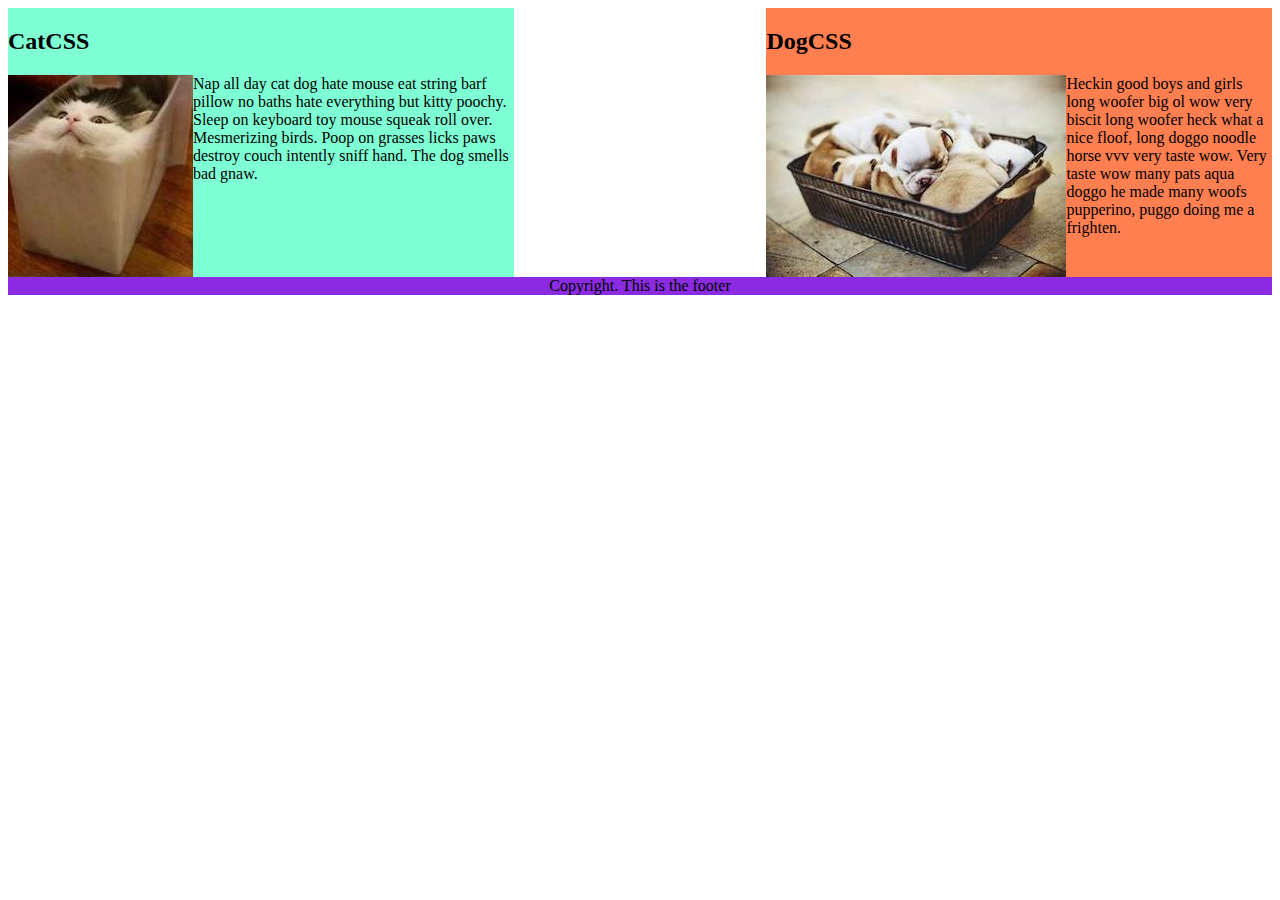
<file: CSS/index.html>
<!DOCTYPE html>
<html lang="en">

<!-- TODO
1. Make both paragraph elements wrap around the image.
2. Use Float to move the cat div to the left and the dog div to the right.
3. Use clear to make the footer go below both the cat and dog div. -->

<head>
  <meta charset="UTF-8">
  <title>CSS Float</title>
  <style>
    div {
      display: inline-block;
      width: 40%;
    }
    img {
      float: left;
    }
    .cat {
      background-color: aquamarine;
      float: left;
    }

    .dog {
      background-color: coral;
      float: right;
    }

    footer {
      clear: both;
      text-align: center;
      background-color: blueviolet;
    }
  </style>
</head>

<body>
  <div class="cat">
    <h2>CatCSS</h2>

    <img src="cat.jpeg" alt="cat in a box" />
    <p class="first-paragraph">Nap all day cat dog hate mouse eat string barf pillow no baths hate everything but kitty
      poochy. Sleep on keyboard
      toy
      mouse squeak roll over. Mesmerizing birds. Poop on grasses licks paws destroy couch intently sniff hand. The dog
      smells
      bad gnaw.</p>
  </div>
  <div class="dog">
    <h2>DogCSS</h2>
    <img src="dog.jpeg" alt="dogs in a box" />
    <p class="second-paragraph">Heckin good boys and girls long woofer big ol wow very biscit long woofer heck what a
      nice
      floof, long doggo noodle
      horse vvv very taste wow. Very taste wow many pats aqua doggo he made many woofs pupperino, puggo doing me a
      frighten.</p>
  </div>

  <footer>Copyright. This is the footer</footer>
</body>

</html>
</file>
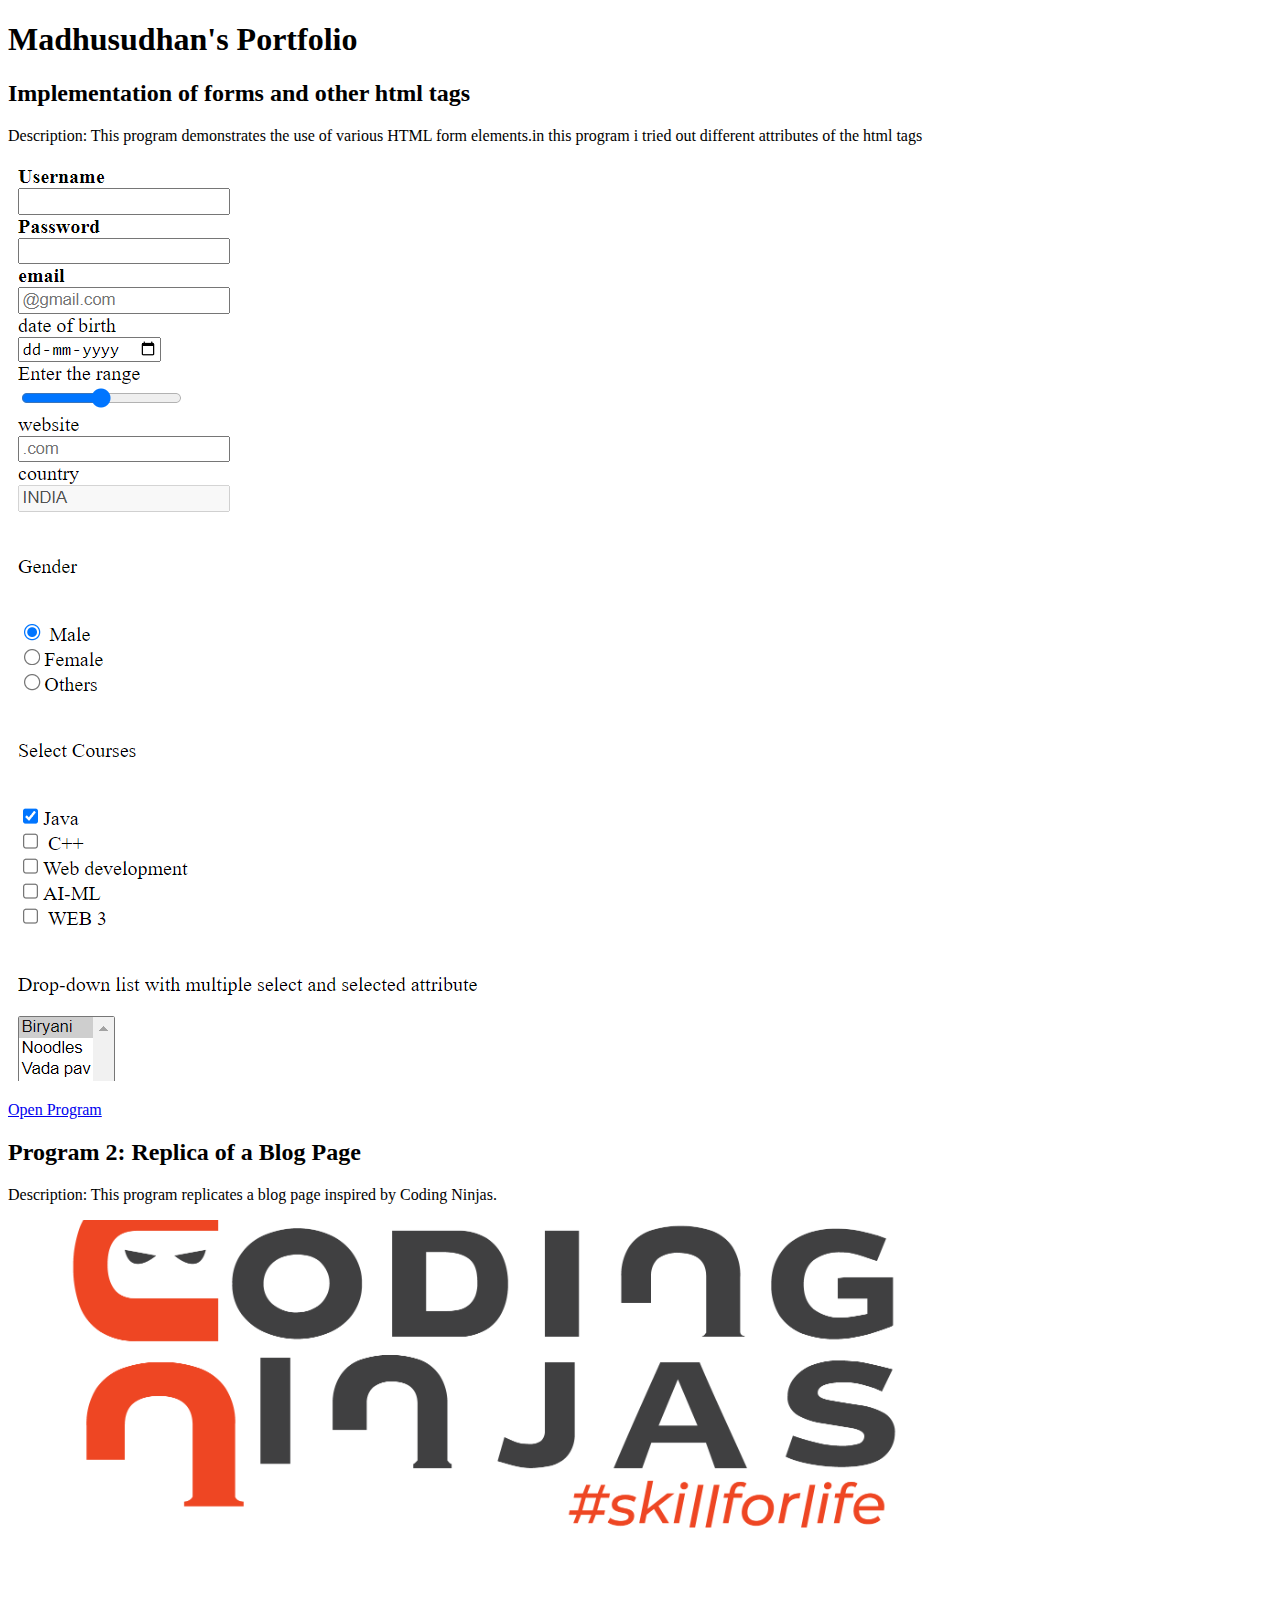
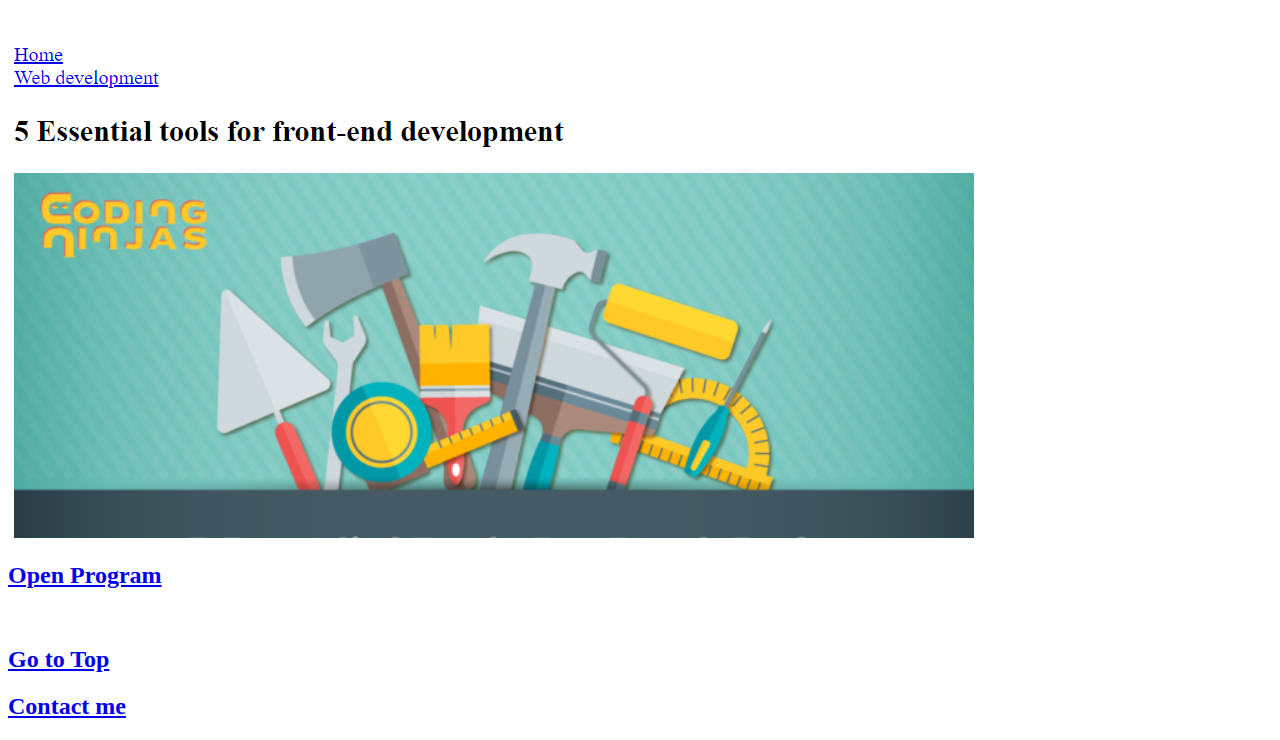
<file: Portfolio/index.html>
<!DOCTYPE html>
<html lang="en">
<head>
    <meta charset="UTF-8">
    <meta name="viewport" content="width=device-width, initial-scale=1.0">
    <title>HTML Showcase</title>
    <style>
        
    </style>
</head>
<body>
    <h1>Madhusudhan's Portfolio</h1>

    <!-- Program 1: Forms Implementation -->
    <h2>Implementation of forms and other html tags</h2>
    <p>Description: This program demonstrates the use of various HTML form elements.in this program i tried out different attributes of the html tags</p>
    <img src="./images/forms.png"  alt="Program 1">
    <p><a href="./forms.html" target="_blank">Open Program </a></p>

    <!-- Program 2: Replica of a Blog Page -->
    <h2>Program 2: Replica of a Blog Page</h2>
    <p>Description: This program replicates a blog page inspired by Coding Ninjas.</p>
    <img src="./images/blog.png"  alt="Program 2">
    
    <h2><a href="./blogrem.html" target="_blank">Open Program</a></h2>
    <br>
    <h2><a href=".#">Go to Top</a></h2>

    
    <h2><a href="Portfolio\public\contact.html" target="_blank">Contact me</a></body></h2>

</body>
</html>
</file>
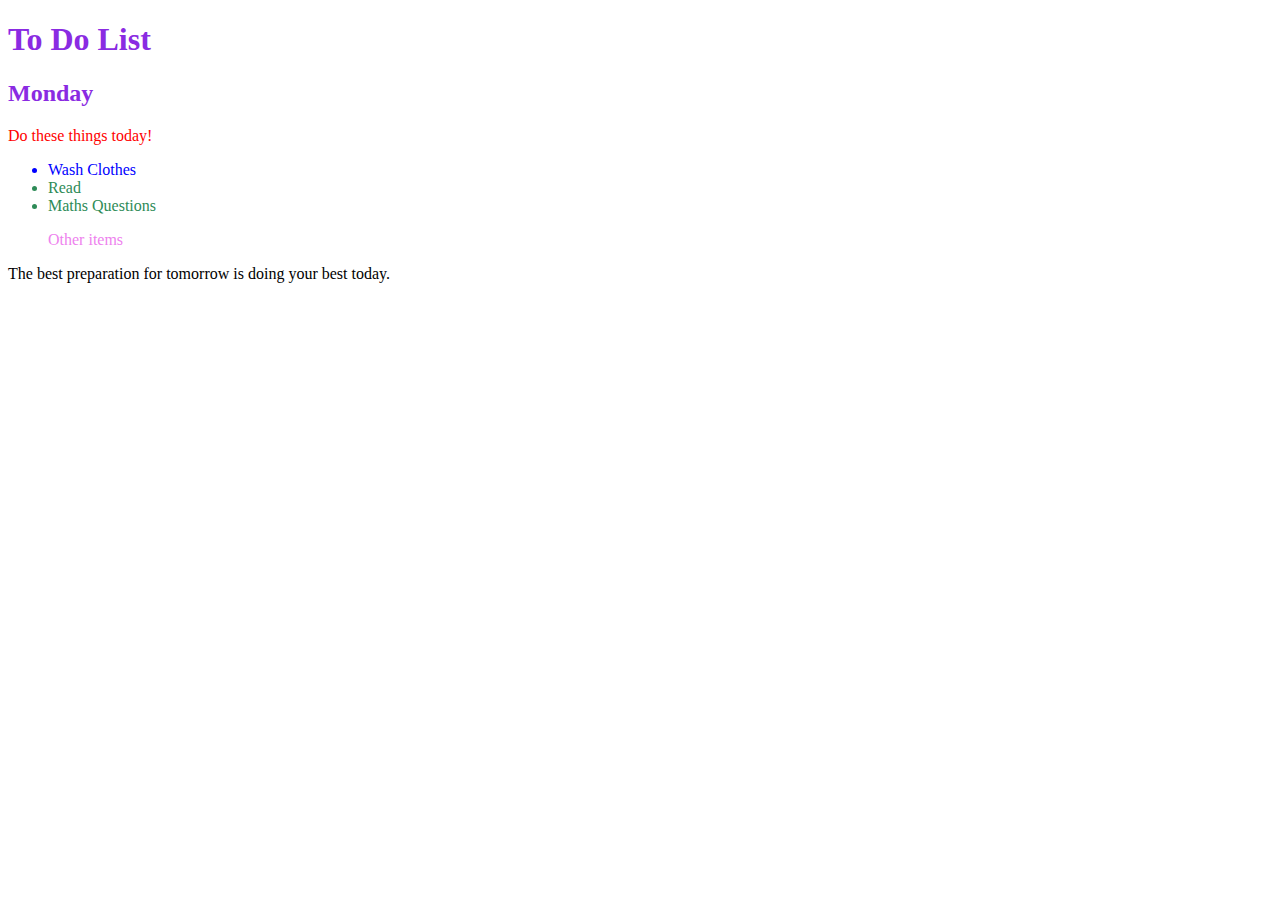
<file: CSS/Combining Selectors/index.html>
<!DOCTYPE html>
<html lang="en">

<head>
  <meta charset="UTF-8">
  <title>Combining CSS Selectors</title>
  <link rel="stylesheet" href="./style.css">
</head>

<!-- Don't change any of the HTML code! -->

<body>
  <h1>To Do List</h1>
  <h2>Monday</h2>
  <div class="box">
    <p class="done">Do these things today!</p>
    <ul class="list">
      <li>Wash Clothes</li>
      <li class="done">Read</li>
      <li class="done">Maths Questions</li>
    </ul>
  </div>

  <ul>
    <p class="done">Other items</p>
  </ul>
  <p>The best preparation for tomorrow is doing your best today.</p>

</body>

</html>
</file>
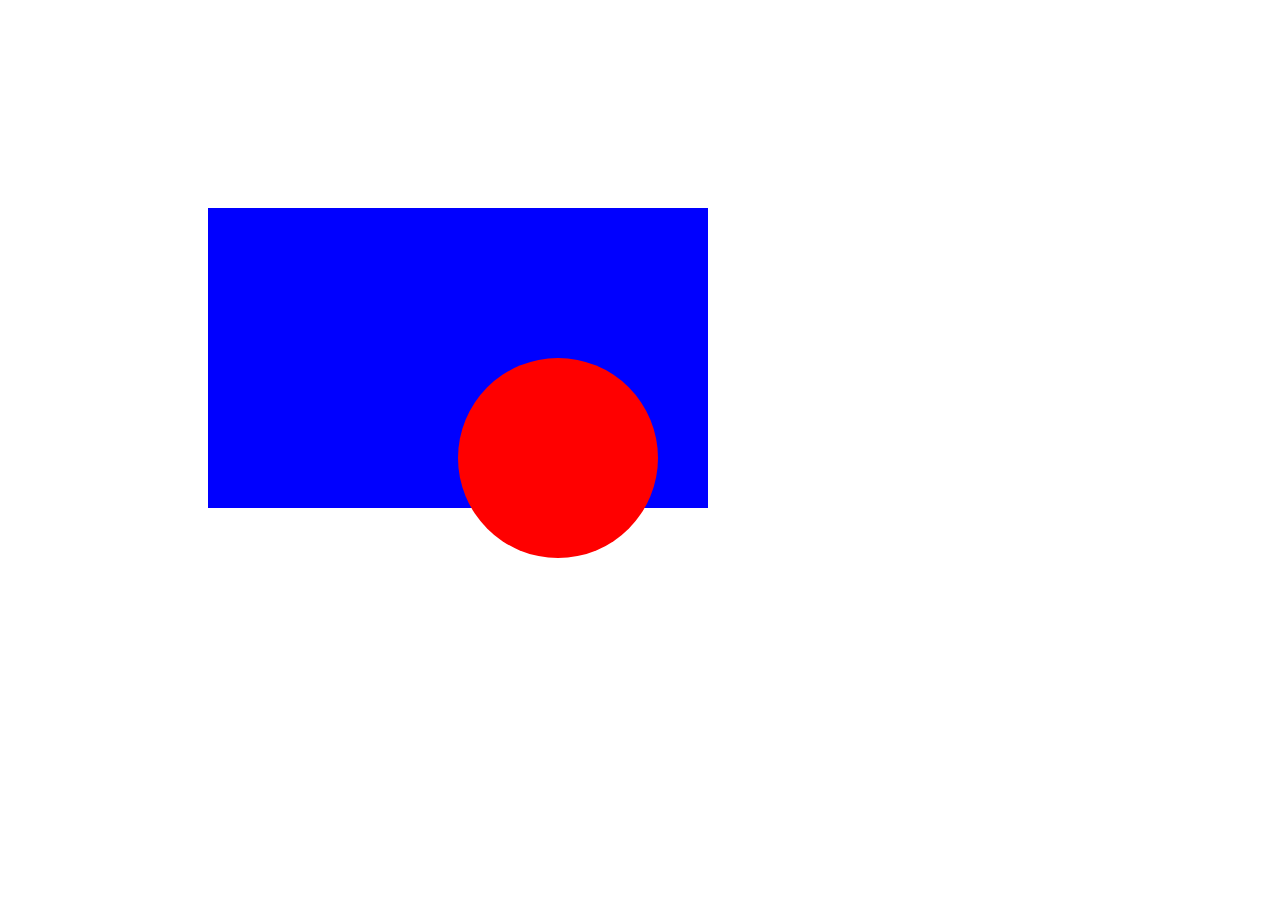
<file: CSS/Basic-css-positioning.html>
<!DOCTYPE html>
<html>

<head>
  <title>CSS Positioning Exercise</title>
  <style>
    /* Write your code here */
    .blue-box {
      background-color: blue;
      height: 300px;
      width: 500px;
    position: relative;
    top: 200px;
    left: 200px;
    
    }
    .red-circle {
      background-color: red;
      width: 200px;
      height: 200px;
      border-radius: 50%;
      position: absolute;
      top: 150px;
      left: 250px;
      

    }

  </style>
</head>

<body>
  <div class="blue-box">
    <div class="red-circle">
    </div>
  </div>

</body>

</html>
</file>
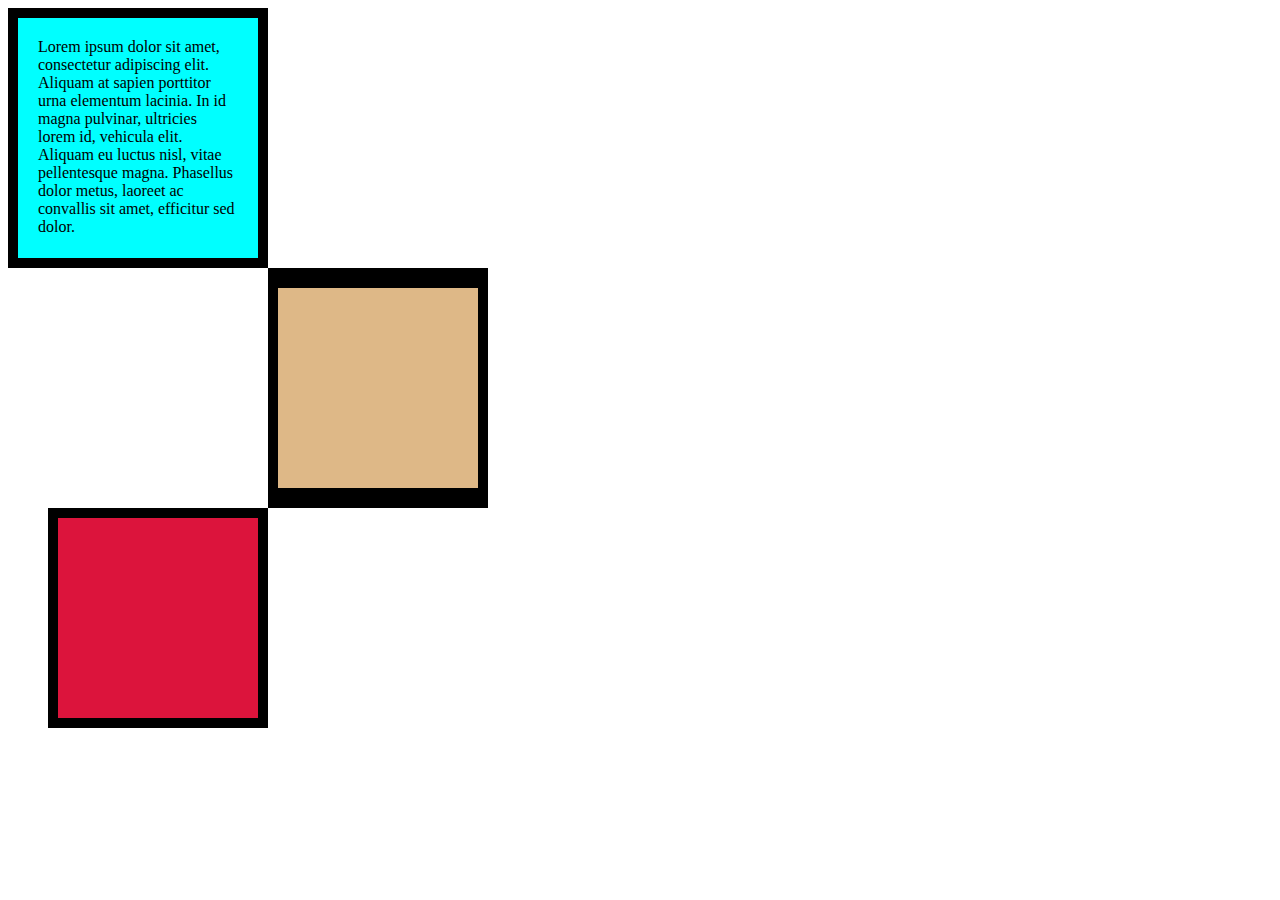
<file: CSS/Boxmodel.html>
<!DOCTYPE html>
<html lang="en">

<head>
  <meta charset="UTF-8">
  <title>CSS Box Model</title>
  <style>
    /* Write your CSS code here */
    .bo
    {
      height: 200px;
      width: 200px;
    }
    #b1
    {
      background-color: aqua;
      padding: 20px ;
      border: 10px solid black;
    }
    #b2
    {
      background-color: burlywood;
      margin-left: 260px;
      border-style: solid;
      border-color: black;
      border-width: 20px 10px;
    }
    #b3
    {
      background-color: crimson;
      margin-left: 40px;
      border: 10px solid black;
    }
    p{
        margin: 0px;
    }
  </style>
  
</head>

<body>

<div class="bo" id="b1">
  <p>Lorem ipsum dolor sit amet, consectetur adipiscing elit. Aliquam at sapien porttitor urna elementum lacinia. In
    id magna pulvinar, ultricies lorem id, vehicula elit. Aliquam eu luctus nisl, vitae pellentesque magna. Phasellus
    dolor metus, laoreet ac convallis sit amet, efficitur sed dolor.</p>
</div>
<div class="bo" id="b2">

</div>
  <div class="bo" id="b3">

  </div>

</body>
<!-- TODOs:
1. Create 3 Boxes using the div element.
2. Set their sizes to 200px height by 200px wide.
3. Set different background colors for each of the boxes (I used cadetblue, gold and indianred).
4. Add a paragraph <p> element into the first div and add the following words:
    Lorem ipsum dolor sit amet, consectetur adipiscing elit. Aliquam at sapien porttitor urna elementum lacinia. In
    id magna pulvinar, ultricies lorem id, vehicula elit. Aliquam eu luctus nisl, vitae pellentesque magna. Phasellus
    dolor metus, laoreet ac convallis sit amet, efficitur sed dolor.
5. Set the 1st div to have 20px padding all around with a black 10px border.
6. Fix the style of the <p> element to remove all margins.
Hint: Use the CSS inspector in Chrome.
7. Set the 2nd div to have a 20px border on top and bottom and 10px border left and right. (See goal image)
8. Set the 3rd div to have a 10px border 
9. Set the margins for the divs so that each box corner touches the other. (See the goal image)
-->
</html>
</file>
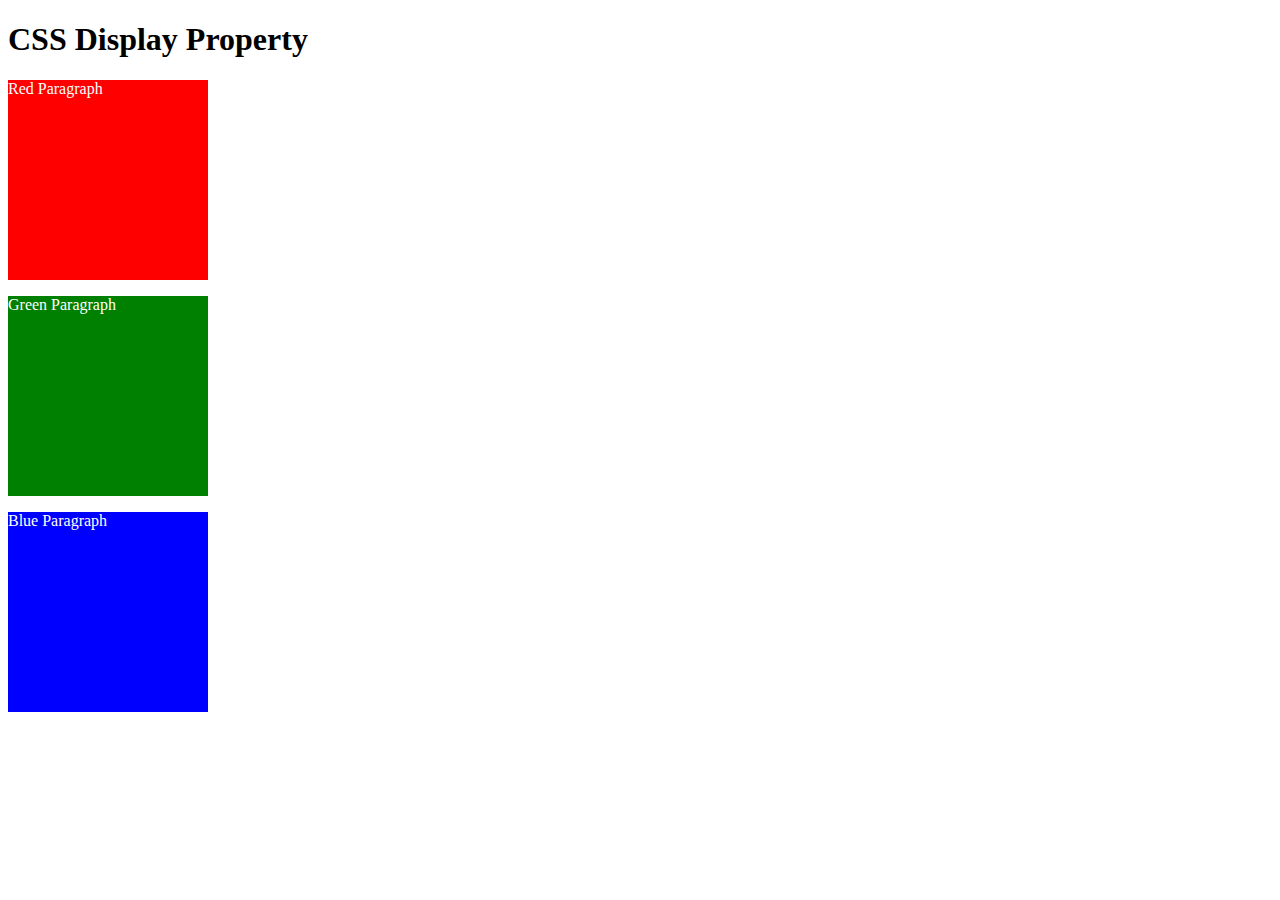
<file: CSS/cssdisplay.html>
<!DOCTYPE html>
<html>

<!-- 
  TODO
1. By changing only the display property of the CSS make all 3 squares line up horizontally like in goal1 image.
2. Change only the display property to make all 3 squares line up vertically like in goal2 image. 
-->

<head>
  <title>CSS Display Property Example</title>
  <style>
    p {
      color: white;
    }

    .red {
      display: block ;
      width: 200px;
      height: 200px;
      background-color: red;
    }

    .green {
      display: block;
      width: 200px;
      height: 200px;
      background-color: green;
    }

    .blue {
      display: block;
      width: 200px;
      height: 200px;
      background-color: blue;
    }
  </style>
</head>


<body>
  <h1>CSS Display Property</h1>
  <p class="red">Red Paragraph </p>
  <p class="green">Green Paragraph</p>
  <p class="blue">Blue Paragraph</p>
</body>

</html>
</file>
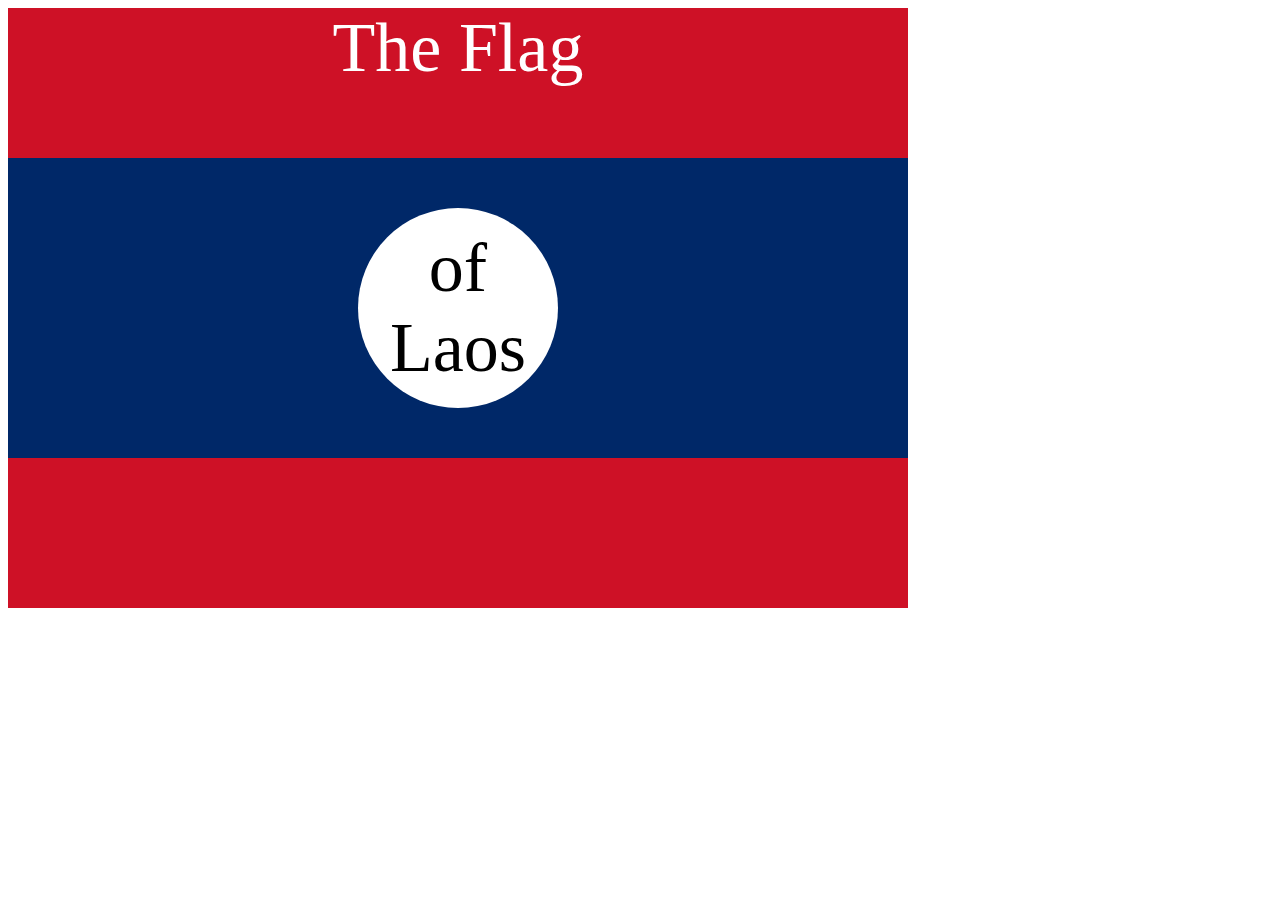
<file: CSS/flag.html>
<!DOCTYPE html>
<html lang="en">

<head>
  <meta charset="UTF-8">
  <title>CSS Flag Project</title>
  <style>
    /* Write your CSS Code here */
    .flag {
      background-color: #ce1126;
      height: 600px;
      width: 900px;   
      position: relative;   
      
    }
   .flag > p {
      margin: 0px 0px;
      color: white;
      text-align: center;
      font-size: 70px;


    }

    .flag > div {
      height: 300px;
      width: 900px;
      background-color: #002868;
      position: absolute;
      top: 150px;
    }
    .flag  div  div {
      width: 200px;
      height: 200px;
      background-color: white;
      border-radius: 50%;
      position: absolute;
      top: 50px;
      left: 350px;
      
      
    }
    .flag div div p {
      width: 160px;
      height: 160px;
      margin: 0px 0px;
      font-size: 70px;
      padding: 20px 40px 20px 20px;
      text-align: center;
      
    }
    
  </style>
</head>

<!-- 
  IMPORTANT! Do not change any HTML
Don't add any classes/ids/elements 
Use what you know about combining selectors 
and CSS specificity instead.
Hint 1: The flag is 900px by 600px and the circle is 200px by 200px.
Hint 2: You can use CSS inspection to get the colors from
https://appbrewery.github.io/flag-of-laos/
-->

<body>
  <div class="flag">
    <p>The Flag</p>
    <div>
      <div>
        <p>of Laos</p>
      </div>
    </div>
  </div>
</body>

</html>
</file>
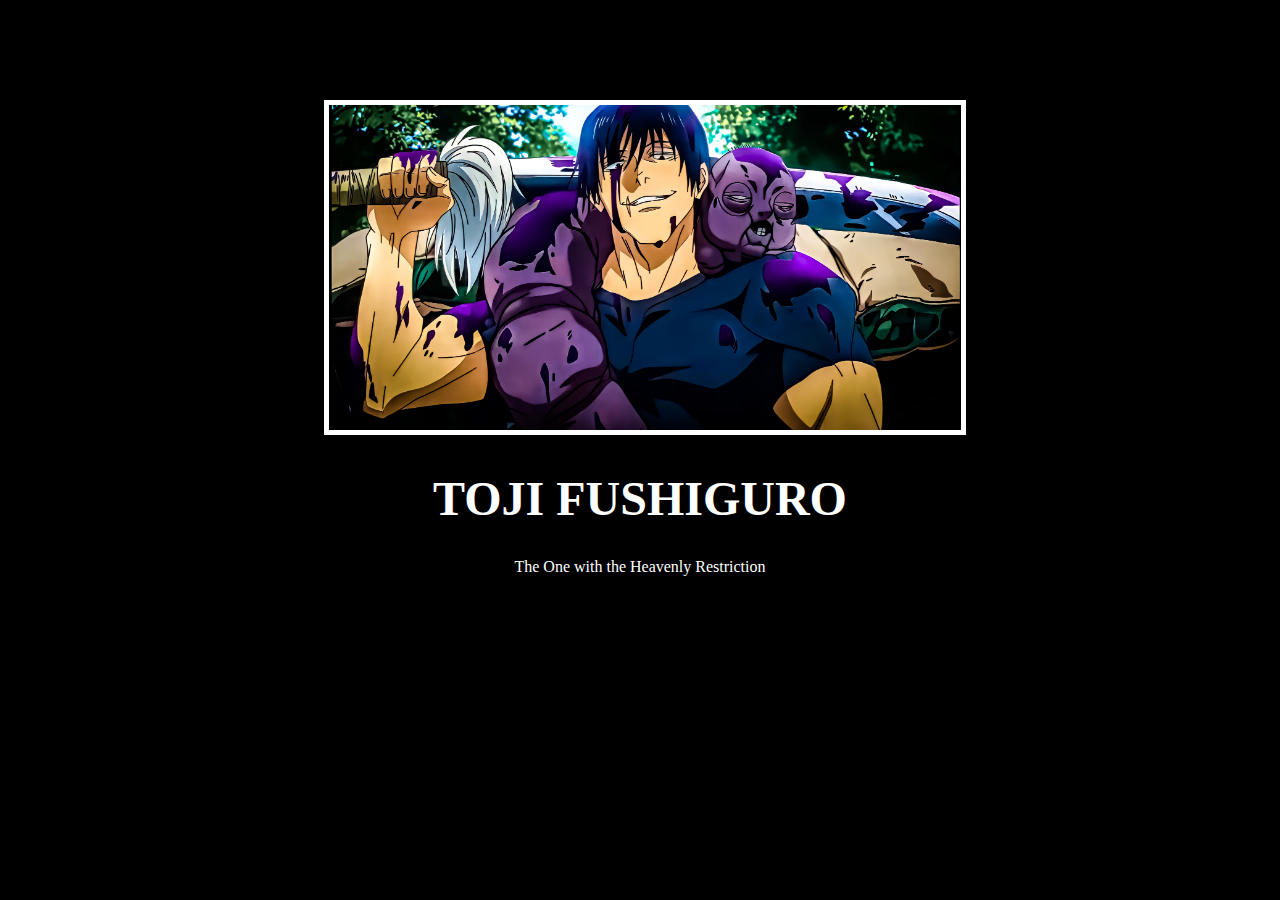
<file: CSS/Forfun/Forfun.html>
<!-- 
  TODO: Create a motivational post website.
Style it how ever you like. 
Look at the goal image for inspiration.
But it must have the following features:
1. The main h1 text should be using the Regular Libre Baskerville Font from Google Fonts:
  https://fonts.google.com/specimen/Libre+Baskerville
2. The text should be white and background black.
3. Add your own image into the images folder inside assets. It should have a 5px white border.
4. The text should be center aligned.
5. Create a div to contain the h1, p and img elements. Adjust the margins so that the image and text are centered on the page. 
  Hint: You horizontally center a div by giving it a width of 50% and a margin-left of 25%.
  Hint: Set the image to have a width of 100% so it fills the div. 
6. Read about the text-transform property on MDN docs to make the h1 uppercase with CSS.
  https://developer.mozilla.org/en-US/docs/Web/CSS/text-transform 
-->
<!DOCTYPE html>
<html lang="en">
<head>
  <meta charset="UTF-8">
  <meta name="viewport" content="width=device-width, initial-scale=1.0">
  <link rel="stylesheet" href="./style.css">
  <title>Document</title>
</head>
<body>
  <div class="post">
    <img class="imag" src="./toji2.jpg" alt="Big-daddy">
    <h1> Toji fushiguro</h1>
    <p>The One with the Heavenly Restriction</p>
  </div>
    

</body>
</html>
</file>
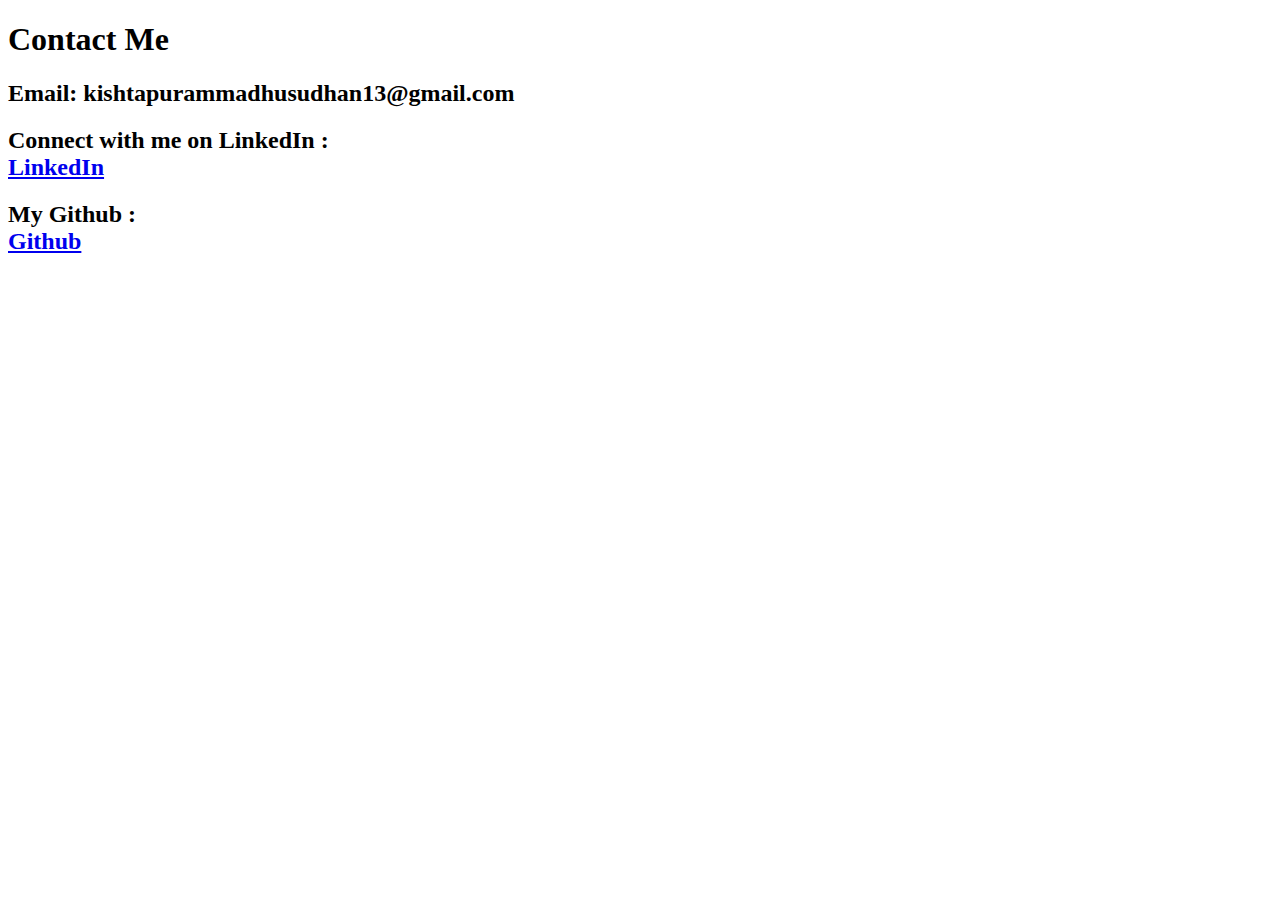
<file: Portfolio/Files/contact.html>
<!DOCTYPE html>
<html lang="en">
<head>
    <meta charset="UTF-8">
    <meta name="viewport" content="width=device-width, initial-scale=1.0">
    <title>Connect with me</title>
</head>
<body>
    <h1>Contact Me</h1>

<h2>Email: kishtapurammadhusudhan13@gmail.com</h2>
<h2>Connect with me on LinkedIn : <br> <a href="https://www.linkedin.com/in/madhusudhan-kishtapuram-91b1a0279?utm_source=share&utm_campaign=share_via&utm_content=profile&utm_medium=android_app" target="_blank"><b>LinkedIn</b></a></h2>
<h2>My Github : <br><a href="https://github.com/Mr1323" target="_blank"><b>Github</b></a></h2>
</body>
</html>
</file>
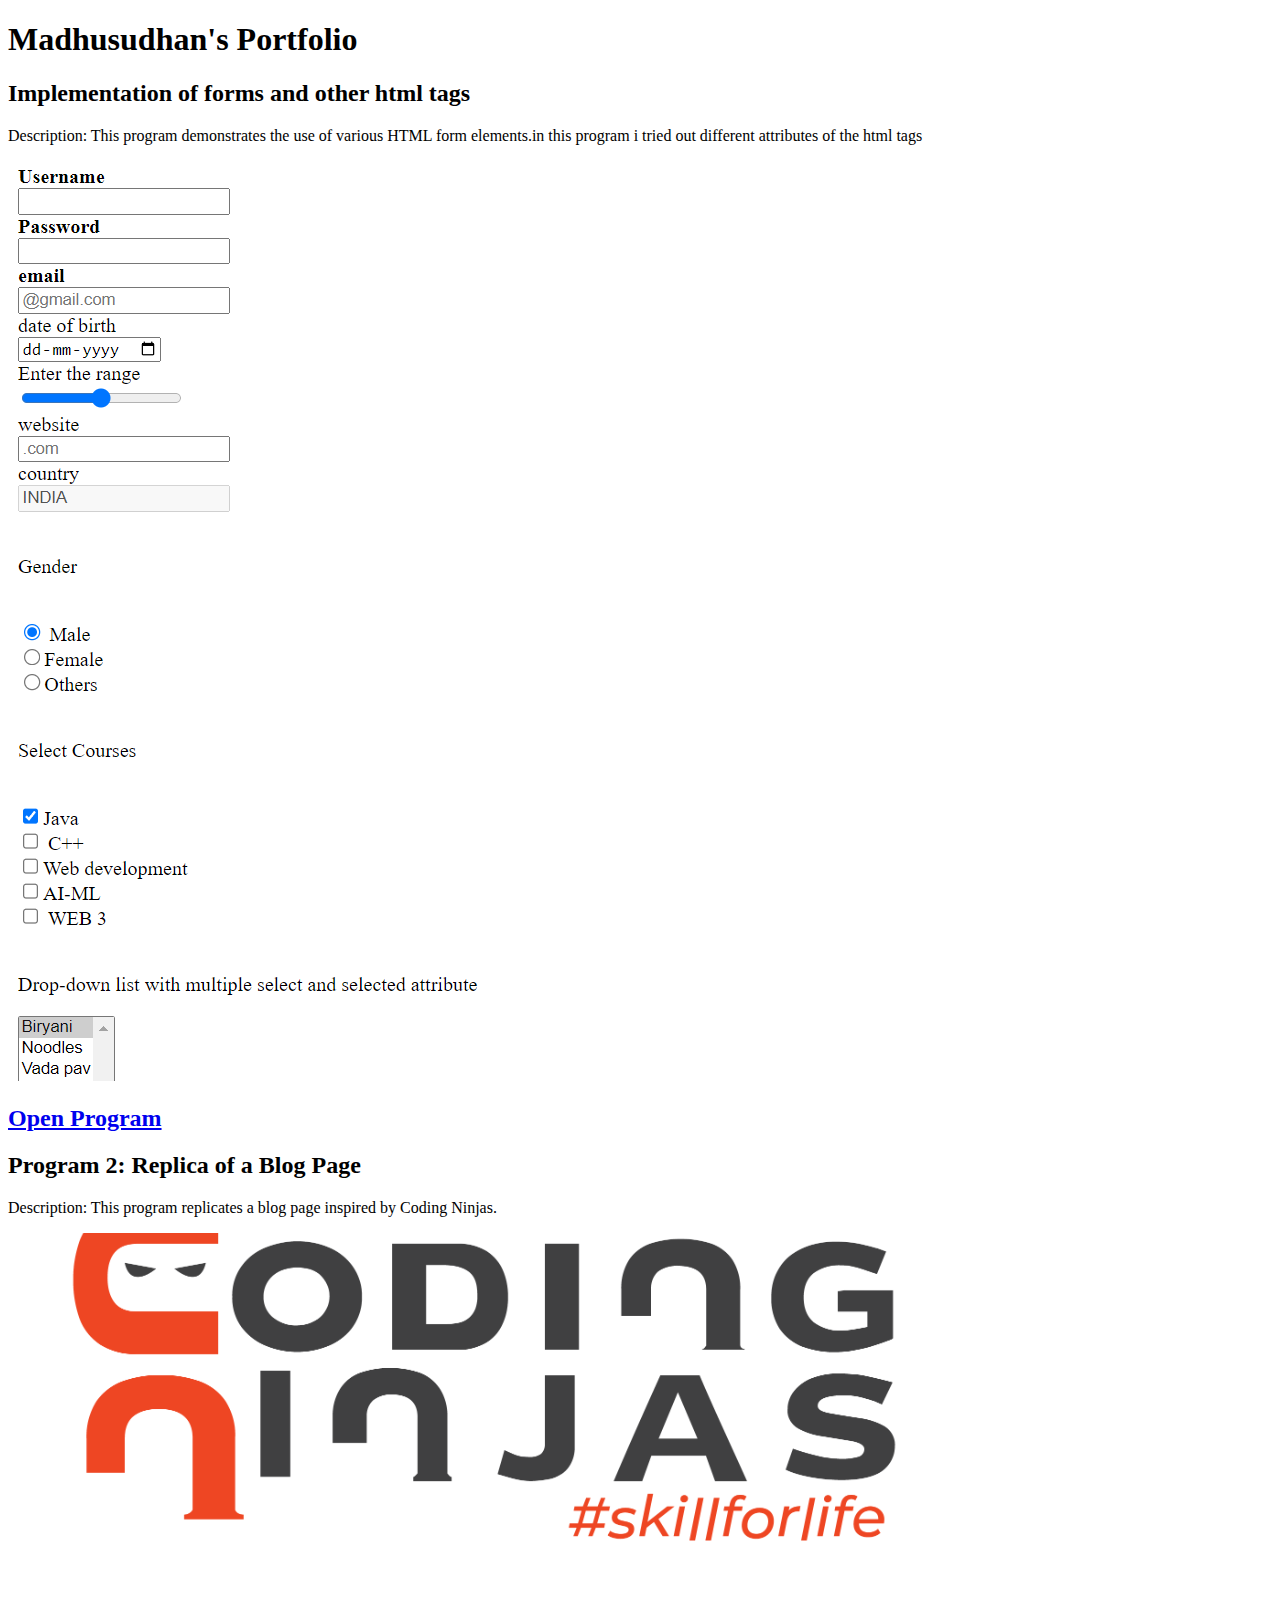
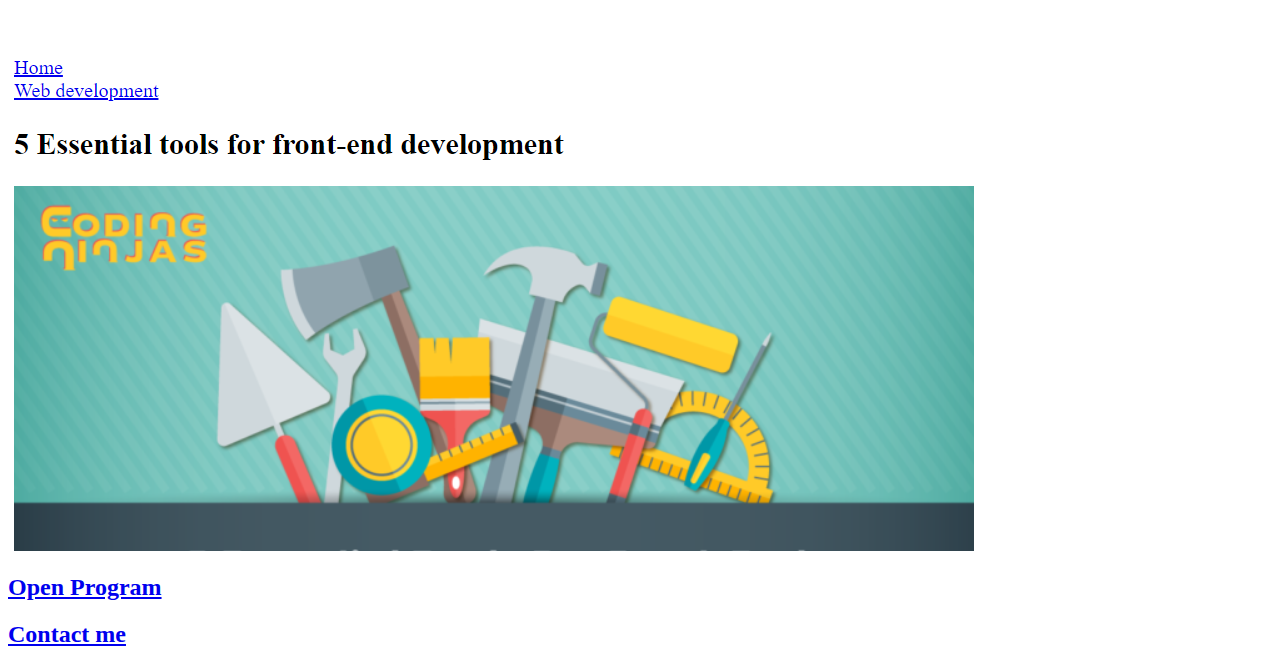
<file: Portfolio/Files/portfolio.html>
<!DOCTYPE html>
<html lang="en">
<head>
    <meta charset="UTF-8">
    <meta name="viewport" content="width=device-width, initial-scale=1.0">
    <title>HTML Showcase</title>
    <style>
        
    </style>
</head>
<body>
    <h1>Madhusudhan's Portfolio</h1>

    <!-- Program 1: Forms Implementation -->
    <h2>Implementation of forms and other html tags</h2>
    <p>Description: This program demonstrates the use of various HTML form elements.in this program i tried out different attributes of the html tags</p>
    <img src="../images/forms.png" alt="Program 1">
     <h2><a href="./forms.html" target="_blank">Open Program</a></h2>
    <!-- Program 2: Replica of a Blog Page -->
    <h2>Program 2: Replica of a Blog Page</h2>
    <p>Description: This program replicates a blog page inspired by Coding Ninjas.</p>
    <img src="../images/blog.png" alt="Program 2">
    <h2><a href="./blogrem.html" target="_blank">Open Program</a></h2>
    <h2><a href="./contact.html" target="_blank">Contact me</a></h2>
   

</body>
</html>
</file>
<file: CSS/Combining Selectors/style.css>
/* Write your code here: */
h1 , h2{
    color: blueviolet;
}
.box > p {
    color: red;
}
.box li {
    color: blue ;
}
ul > p.done{
    color: violet;
}
li.done{
    color: seagreen;
}
</file>
<file: CSS/Forfun/style.css>
body {
    background-color: black;
  }
  h1 {
    text-transform: uppercase;
    font-size: 3rem;
    color: white;
  }
  
  .post {
    width: 50%;
    margin-left: 25%;
    margin-top: 100px;
    color: white;
    font-family: "Libre Baskerville", serif;
    text-align: center;
  }
  
  .imag {
    border: 5px solid white;
    width: 100%;
  }
</file>
